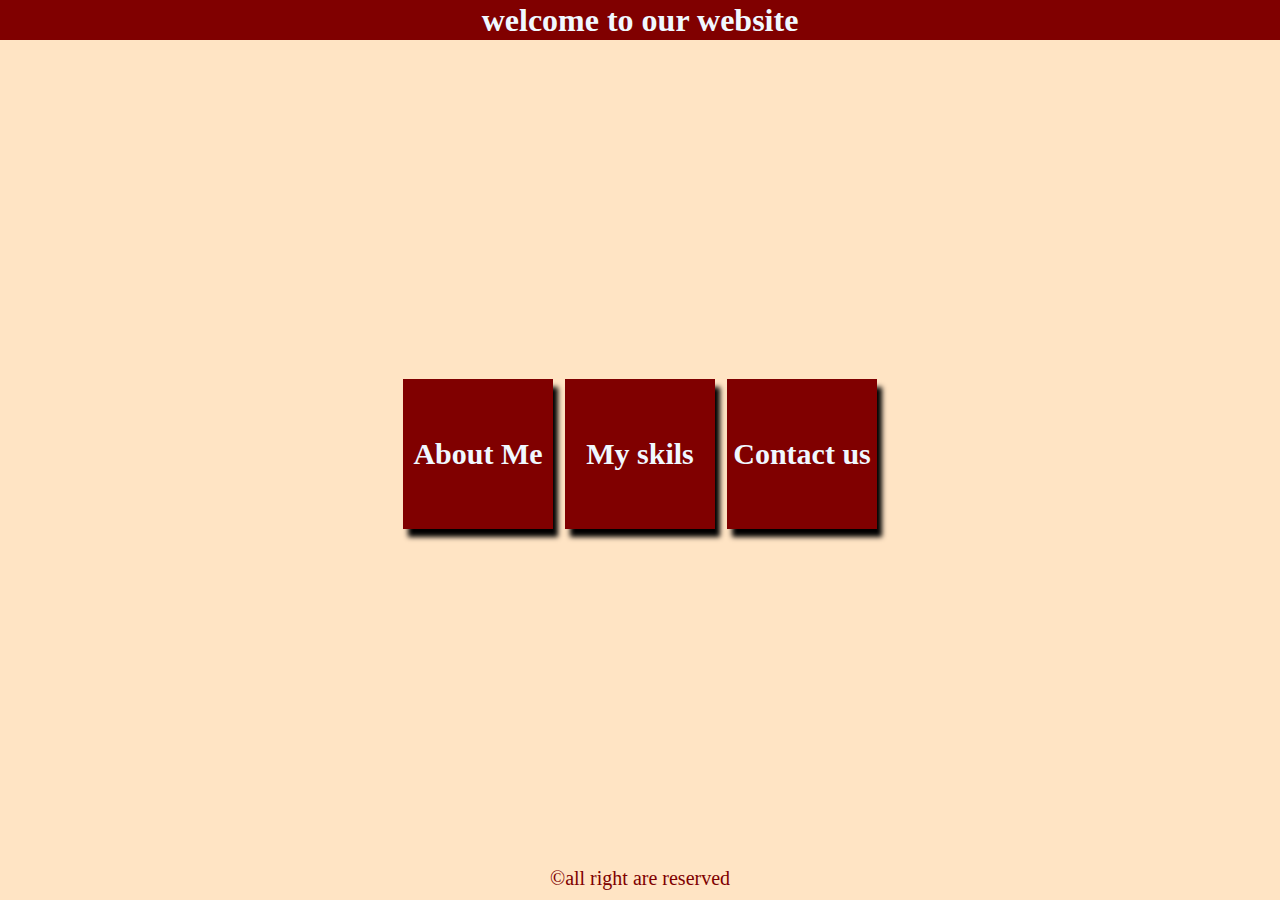
<file: index.html>
<!DOCTYPE html>
<html lang="en">
<head>
    <meta charset="UTF-8">
    <meta name="viewport" content="width=device-width, initial-scale=1.0">
    <title>Home page</title>
    <link rel="stylesheet" href="page1.css">
</head>
<body>
    <header>
        
        <h1>welcome to our website</h1></div>
    </header>
    <div class="content">
    <div>
        <a href="/page2.html">  About Me </a>
    </div>
    <div>
        <a href="page3.html">My skils</a>
    </div>
    <div>
        <a href="page4.html">Contact us</a>
    </div>
</div>
    <footer >

        
        <p>&copy;all right are reserved</p>
    </footer>

    
</body>
</html>
</file>
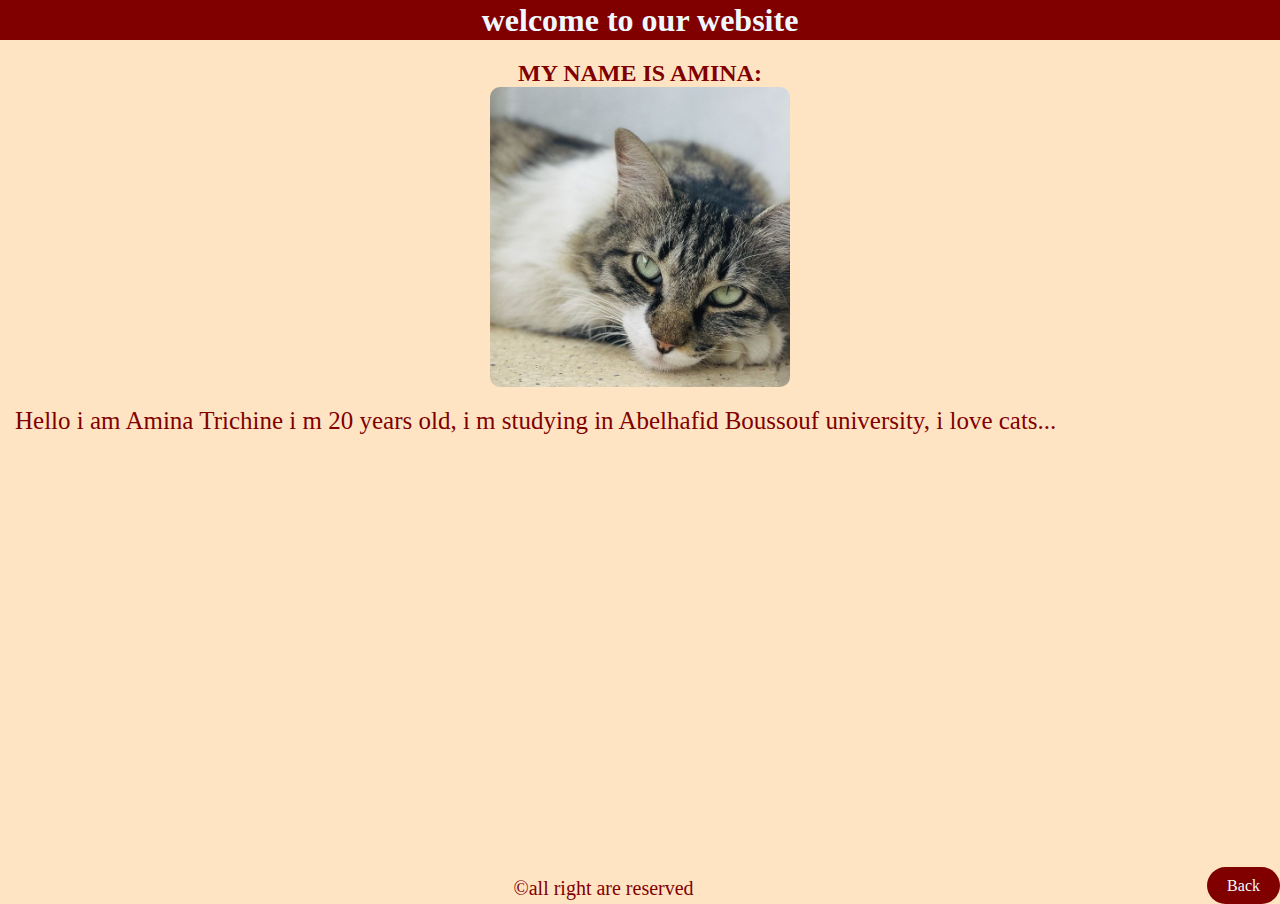
<file: page2.html>
<!DOCTYPE html>
<html lang="en">
<head>
    <meta charset="UTF-8">
    <meta name="viewport" content="width=device-width, initial-scale=1.0">
    <title>About me</title>
    <link rel="stylesheet" href="page2.css">
    
</head>
<body>
    <header>
        <h1>welcome to our website</h1></div>
    </header>
   
        <main class="content">
            <h2> MY NAME IS AMINA: </h2>
        <div class="img_container">
          
        </div>
        <div class="description">
            <p> Hello i am Amina Trichine i m 20 years old, i m studying in Abelhafid Boussouf university, i love cats... </p>
        </div>   
    </main>
      <footer>
        <div></div>
        <p>&copy;all right are reserved</p>
        <div class="button2">
        <a href="page1.html" class="button"> Back</a>
        </div>
       
    </footer>
</body>
</html>
</file>
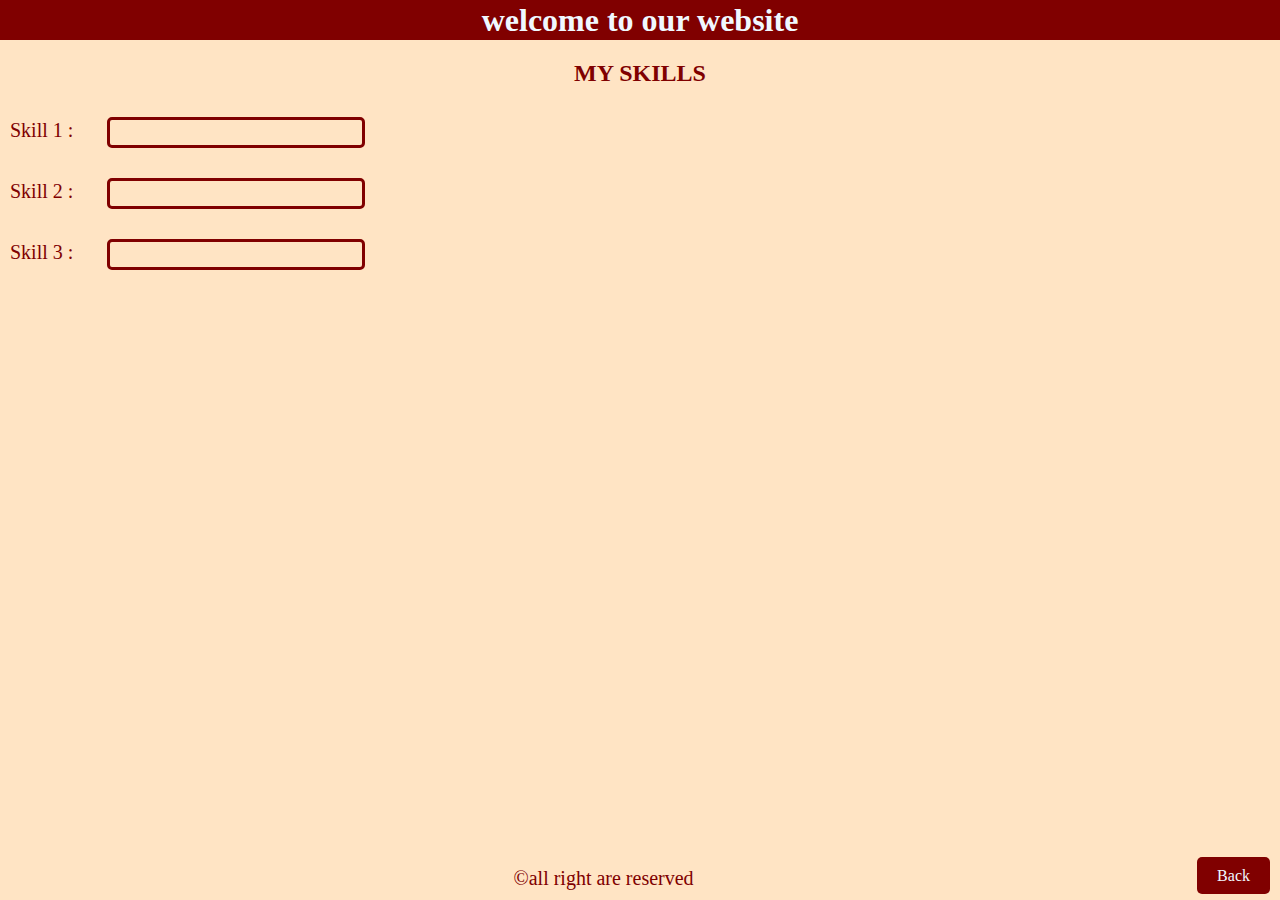
<file: page3.html>
<!DOCTYPE html>
<html lang="en">
<head>
    <meta charset="UTF-8">
    <meta name="viewport" content="width=device-width, initial-scale=1.0">
    <title>My skills</title>
    <link rel="stylesheet" href="page3.css">
</head>
<body>
    
    <header>
        
  <h1>welcome to our website</h1>
    </header>
    <main >
        <h2> MY SKILLS </h2>
        <div>
        <label for="skill1">Skill 1 :</label>
        <input type="text">
    </div>
<div>
        <label for="skill2">Skill 2 :</label>
        <input type="text">
    </div>
<div>
        <label for="skill3">Skill 3 :</label>
        <input type="text">
    </div>
    </main>
    <footer>
        <div></div>
        <p>&copy;all right are reserved</p>
        <div class="button3">
        <a href="page1.html">Back</a>
    </div>
    </footer>

</body>

</html>
</file>
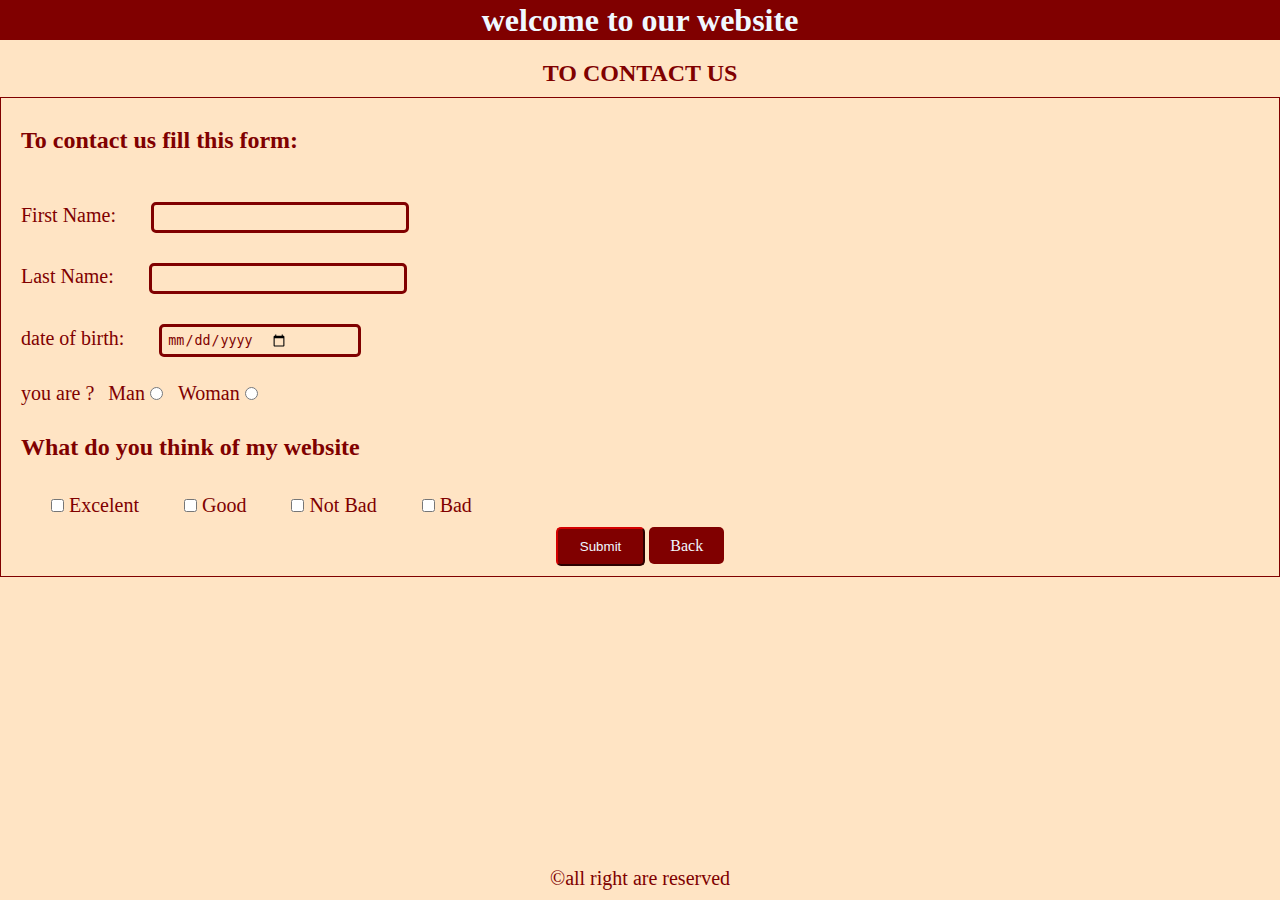
<file: page4.html>
<!DOCTYPE html>
<html lang="en">
<head>
    <meta charset="UTF-8">
    <meta name="viewport" content="width=device-width, initial-scale=1.0">
    <title>Contact us</title>
    <link rel="stylesheet" href="page4.css">
</head>
<body>
    <header>
        
        <h1>welcome to our website</h1></div>
    </header>
    <main >
        <h2> TO CONTACT US </h2>
        <form >
          <p> To contact us fill this form: </p>
          <div>
         <label for="name">First Name: </label>
         <input type="text" id="name">
        </div>

    <div>
         <label for="lastname">Last Name: </label>
         <input type="text" id="lastname">
        </div>
    <div>
         <label for="birth">date of birth: </label>
          <input type="date" id="birth">
        </div>
    <div>
        <label for="genre">you are ?</label>
        <label for="man">
           Man <input type="radio" name="radioGroupe">
        </label>
        <label for="woman">
            Woman 
         </label>
         <input type="radio" name="radioGroupe" id="woman">
    </div>
    <div>
    <p class="votepara"> What do you think of my website</p>
    <label>
        <input type="checkbox" name="votes">
    Excelent
</label>
<label>
    <input type="checkbox" name="votes">
Good
</label>
<label>
    <input type="checkbox" name="votes">
Not Bad
</label>
<label>
    <input type="checkbox" name="votes">
Bad
</label>
</div>
<div class="buttonsdiv">
    <div class="button4">
<button type="submit">Submit</button>
<a href="page1.html">Back</a>
</div>
</div>
    
        </form>
</main>
<footer>
    
    <p>&copy;all right are reserved</p>
</footer>
    
</body>
</html>
</file>
<file: page1.css>
*{
    padding: 0;
    margin: 0;
    box-sizing: border-box;
    background-color: bisque;
    color: aliceblue;
}

header h1 {
    display: flex;
    align-items: center;
    justify-content: center;
    height: 40px;
    background-color:maroon
  
}
a{
    background-color: maroon;
    color: aliceblue;
    text-decoration-line: none;
    font-size: 30px;
   font-weight: bolder;
}
.content
{
   margin-top: 10px;
    display: flex;
    justify-content: center;
    align-items: center;
    gap: 12px;
    flex-grow: 1;
    
    
}
.content div{
    
    background-color: maroon;
    display: flex;
    justify-content: center;
    height: 150px;
    width: 150px;
    align-items: center;
   box-shadow: 5px 8px 5px black ;
   

}
footer p
{
   font-size: 1.25rem;
    color: maroon;
    
}
footer{
    
    padding: 10px;
    text-align: center;
}
body
{
    min-height: 100vh;
    display: flex;
    flex-direction: column;
    justify-content: start;
}

.content div :hover{
    color: rgb(60, 119, 143);
}
</file>
<file: page2.css>
*{
    padding: 0;
    margin: 0;
    box-sizing: border-box;
    background-color: bisque;
    color: aliceblue;
}

header h1 {
    display: flex;
    align-items: center;
    justify-content: center;
    height: 40px;
    background-color:maroon
  
}
main h2{
    color:  maroon;
    display: flex;
    align-items: center;
    justify-items: center;
    flex-direction: column;
    margin-top: 20px;

 }
 .img_container
 {
position: relative;
   width: 300px;
   height: 300px;
    border: 5px;
    border-radius: 10px;
    overflow: hidden;
   background-position: center;
   background-size: cover;
    background-image: url("images/cat1.jpg");
   
 }
 .img_container img
 {
    
    position: absolute;
    top: 0;
    left: 0;
    width: 200%;
    height:200%;
    
 }
.button
{
    
    background-color: maroon;
    padding: 10px 20px;
    border: none;
    border-radius: 20px;
    text-decoration-line: none;
    

}
.description{
    align-self: flex-start;
}
.description p
{
    margin-top: 20px;
    color: maroon;
    font-size: 25px;
    margin-left: 15px;
    
}
footer p
{
   font-size: 1.25rem;
    color: maroon;
    
}
footer{
    
    width: 100%;
    display: flex;
    justify-content: space-between;
    
}
.content
{
    display: flex;
    flex-direction: column;
    align-items: center;
    flex-grow: 1;
}
body{
    min-height: 100vh;
    display: flex;
    flex-direction: column;
}
.button2 :hover{
    color: rgb(60, 119, 143);
}
</file>
<file: page3.css>
*{
    padding: 0;
    margin: 0;
    box-sizing: border-box;
    background-color: bisque;
    color: aliceblue;
}

header h1 {
    display: flex;
    align-items: center;
    justify-content: center;
    height: 40px;
    background-color:maroon
  
}
main{
    display: flex;
    flex-direction: column;
    gap: 10px;
    flex-grow: 1;
    
    
}
main h2{
    color:  maroon;
    flex-direction: column;
    margin-top: 20px;
    text-align: center;

 }
 main label
 {
    color: maroon;
    font-size: 1.25rem;
    margin-left: 10px;
    
 }
 main input
 {
    color: maroon;
    padding: 5px 70px 5px 5px;
    border-radius: 5px;
    border-color: maroon;
    border: 3px solid maroon;
    margin-left: 30px;
    margin-top: 20px;
    
 }

footer a
{
   padding: 10px 20px;
   background-color: maroon;
   border-radius: 5px;
   text-decoration-line: none;
   

}
body
{
   
    display: flex;
    flex-direction: column;
    justify-content: start;
   height: 100vh;
  
}
footer p
{ 
   
   font-size: 1.25rem;
    color: maroon;
    
}
footer{
   
  display: flex;
  justify-content: space-between;
    padding: 10px;
   
}
.button3 :hover{
    color: rgb(60, 119, 143);
}
</file>
<file: page4.css>
*{
    padding: 0;
    margin: 0;
    box-sizing: border-box;
    background-color: bisque;
    color: aliceblue;
}

header h1 {
    display: flex;
    align-items: center;
    justify-content: center;
    height: 40px;
    background-color:maroon
  
}

footer
{
    display: flex;
    margin-top: auto;

  
}
body
{
    display: flex;
    flex-direction: column;
    justify-content: start;
    height: 100vh;
    width: 100%;
}
main{
    display: flex;
    flex-direction: column;
    gap: 10px;
    flex-grow: 1;
    flex: 1;
    height: 100%;
    
}
main h2{
    color:  maroon;
    display: flex;
    align-items: center;
    justify-items: center;
    flex-direction: column;
    margin-top: 20px;

 }
 main form p{
    color: maroon;
    font-size: 1.5rem;
    line-height: 4rem;
    font-weight: bold;
    margin-left: 10px;
 }
main form {
    display: flex;
    flex-direction: column;
    border: 1px solid maroon;
    padding: 10px;
    gap: 10px;
    color: maroon;
}
 main label
 {
    color: maroon;
    font-size: 1.25rem;
    margin-left: 10px;
    
 }
 main input
 {
    color: maroon;
    padding: 5px 70px 5px 5px;
    border-radius: 5px;
    border-color: maroon;
    border: 3px solid maroon;
    margin-left: 30px;
    margin-top: 20px;
    
 }
 main form input[type="radio"]
 {
    margin: 0;
    margin-top: 20px;

 }
 main form input [type="checkbox"]
 {
    margin-top: 0;
 }
form button 
{
   padding: 10px 22px;
   background-color: maroon;
   border-radius: 5px;
   border-color: maroon;
 }
 form a 
{
   padding: 10px 21px;
   background-color: maroon;
   border-radius: 5px;
   text-decoration-line: none;
   border-color: maroon;
   
}
.buttonsdiv
{
   display: flex;
   justify-content: center;
   align-items: center;
   gap: 5px;

}
form button:hover{
    cursor: pointer;
}

footer p
{
   font-size: 1.25rem;
    color: maroon;
}
footer{
    
    padding: 10px;
    display: flex;
    justify-content: center;
}
.button4 :hover{
    color: rgb(60, 119, 143);
}
</file>
